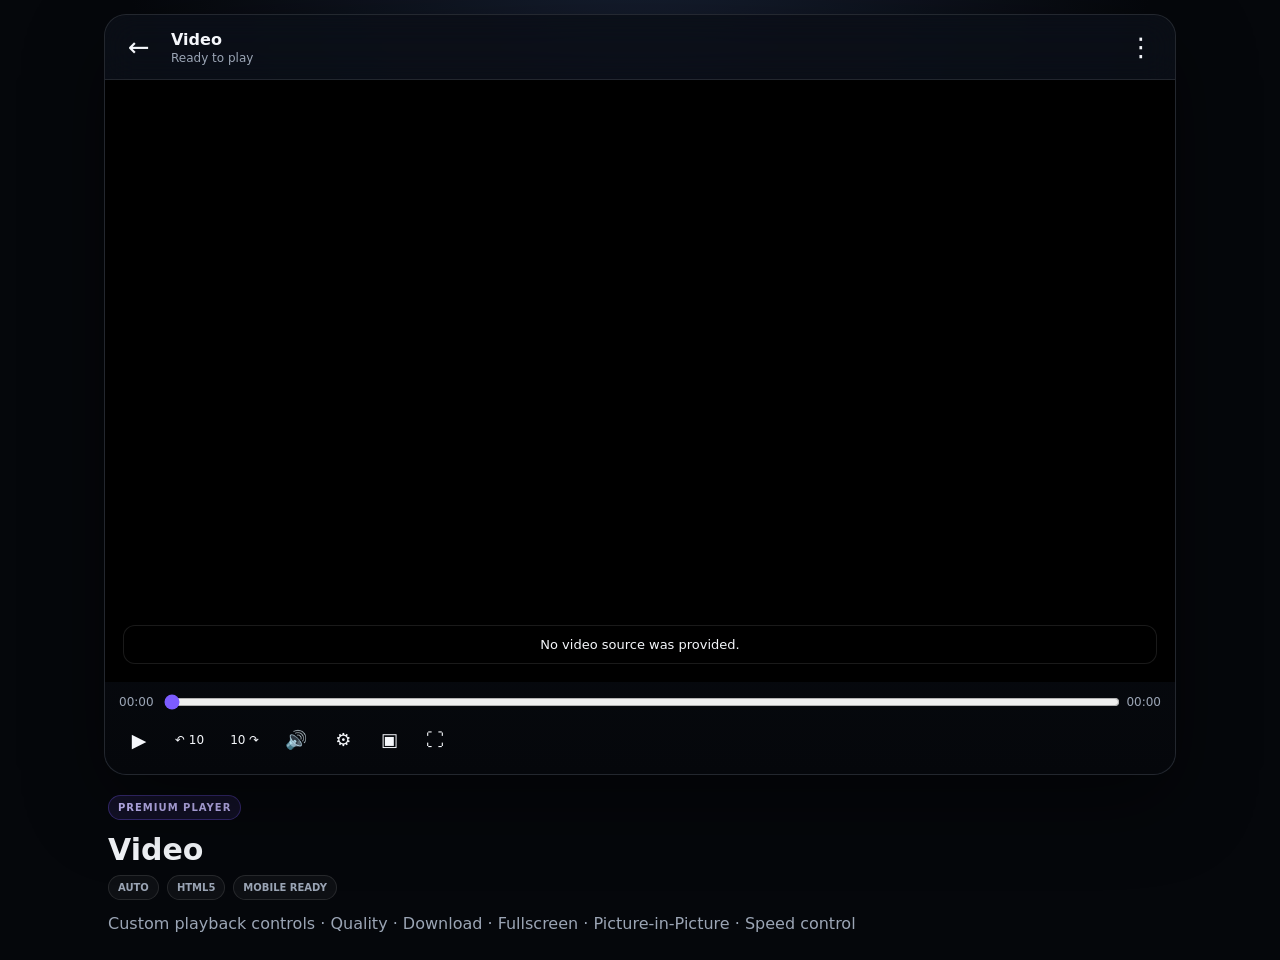
<file: player/index.html>
<!doctype html>
<html lang="en">
<head>
  <meta charset="utf-8" />
  <meta name="viewport" content="width=device-width, initial-scale=1, viewport-fit=cover" />
  <meta name="theme-color" content="#05070b" />
  <title>Video Player</title>
  <link rel="stylesheet" href="./styles.css" />
</head>
<body>
  <main class="player-shell">
    <section class="player-card" aria-label="Premium video player">
      <header class="topbar">
        <button id="backBtn" class="icon-btn" aria-label="Go back">←</button>
        <div class="title-wrap">
          <div id="title" class="title">Video Player</div>
          <div id="meta" class="meta">Ready to play</div>
        </div>
        <button id="moreBtn" class="icon-btn" aria-label="More options">⋮</button>
      </header>

      <div id="stage" class="stage">
        <video id="video" playsinline preload="metadata"></video>
        <div id="loader" class="loader hidden"><span></span><span></span><span></span></div>
        <div id="message" class="message hidden"></div>
        <button id="bigPlay" class="big-play" aria-label="Play">▶</button>
      </div>

      <div id="controls" class="controls">
        <div class="timeline-row">
          <span id="current">00:00</span>
          <input id="seek" type="range" min="0" max="100" value="0" step="0.1" aria-label="Seek" />
          <span id="duration">00:00</span>
        </div>
        <div class="control-row">
          <button id="playBtn" class="control-btn play-control" aria-label="Play">▶</button>
          <button id="back10" class="control-btn wide" aria-label="Back 10 seconds">↶ 10</button>
          <button id="forward10" class="control-btn wide" aria-label="Forward 10 seconds">10 ↷</button>
          <button id="muteBtn" class="control-btn" aria-label="Mute">🔊</button>
          <button id="settingsBtn" class="control-btn" aria-label="Playback settings">⚙</button>
          <button id="pipBtn" class="control-btn" aria-label="Picture in Picture">▣</button>
          <button id="fullscreenBtn" class="control-btn" aria-label="Fullscreen">⛶</button>
        </div>
      </div>

      <div id="settingsMenu" class="popup settings-popup hidden" role="dialog" aria-label="Playback settings">
        <div class="popup-row">
          <span>Speed</span>
          <button id="speedOpen" class="popup-value">1× <span>›</span></button>
        </div>
        <div id="speedChoices" class="choice-panel hidden">
          <button data-speed="0.75">0.75×</button>
          <button data-speed="1">1×</button>
          <button data-speed="1.25">1.25×</button>
          <button data-speed="1.5">1.5×</button>
          <button data-speed="2">2×</button>
        </div>
        <div class="popup-row">
          <span>Quality</span>
          <button id="qualityOpen" class="popup-value"><span id="qualityValue">Auto</span> <span>›</span></button>
        </div>
        <div id="qualityChoices" class="choice-panel hidden"></div>
      </div>

      <div id="moreMenu" class="popup more-popup hidden" role="menu" aria-label="More options">
        <button id="attachmentBtn" class="menu-item" role="menuitem"><span>📎</span><span>Attachment</span></button>
        <a id="downloadBtn" class="menu-item" role="menuitem" href="#" target="_blank" rel="noopener"><span>⇩</span><span>Download</span></a>
        <button id="reloadBtn" class="menu-item" role="menuitem"><span>↻</span><span>Reload</span></button>
      </div>
    </section>

    <section id="details" class="details">
      <div class="badge">PREMIUM PLAYER</div>
      <h1 id="detailTitle">Video</h1>
      <div class="chips">
        <span id="qualityChip" class="chip">AUTO</span>
        <span class="chip">HTML5</span>
        <span class="chip">MOBILE READY</span>
      </div>
      <p>Custom playback controls · Quality · Download · Fullscreen · Picture-in-Picture · Speed control</p>
    </section>
  </main>
  <script src="./app.js"></script>
</body>
</html>
</file>
<file: player/styles.css>
:root {
  color-scheme: dark;
  --bg: #05070b;
  --card: #0b1018;
  --panel: #17191f;
  --line: rgba(255,255,255,.10);
  --text: #f5f7fb;
  --muted: #9ba5b5;
  --accent: #7c5cff;
}
* { box-sizing: border-box; }
html, body { margin: 0; min-height: 100%; background: radial-gradient(circle at 50% -10%, #172033 0%, var(--bg) 42%); color: var(--text); font-family: Inter, system-ui, -apple-system, BlinkMacSystemFont, "Segoe UI", sans-serif; }
body { display:flex; justify-content:center; }
button, input { font: inherit; }
button, a { -webkit-tap-highlight-color: transparent; }
.player-shell { width: min(100%, 1100px); padding: 14px; }
.player-card { position:relative; overflow:visible; border: 1px solid var(--line); border-radius: 22px; background: rgba(11,16,24,.92); box-shadow: 0 28px 80px rgba(0,0,0,.45); }
.topbar { position:relative; z-index:5; display:flex; align-items:center; gap:12px; padding: 12px 14px; border-bottom:1px solid var(--line); backdrop-filter: blur(16px); border-radius:22px 22px 0 0; }
.icon-btn, .control-btn { border:0; color:var(--text); background:transparent; cursor:pointer; }
.icon-btn { width:40px; height:40px; border-radius:12px; font-size:26px; }
.icon-btn:hover, .control-btn:hover { background: rgba(255,255,255,.08); }
.title-wrap { flex:1; min-width:0; }
.title { white-space:nowrap; overflow:hidden; text-overflow:ellipsis; font-weight:700; }
.meta { margin-top:2px; color:var(--muted); font-size:12px; }
.stage { position:relative; aspect-ratio:16/9; background:#000; display:flex; align-items:center; justify-content:center; }
video { width:100%; height:100%; display:block; object-fit:contain; background:#000; }
.big-play { position:absolute; width:76px; height:76px; border:0; border-radius:50%; background:rgba(255,255,255,.92); color:#12151c; font-size:30px; cursor:pointer; box-shadow:0 10px 40px rgba(0,0,0,.35); }
.big-play.hidden { display:none; }
.controls { position:relative; z-index:4; padding:10px 14px 14px; background:linear-gradient(180deg, rgba(5,7,11,.82), rgba(5,7,11,1)); border-radius:0 0 22px 22px; }
.timeline-row { display:grid; grid-template-columns:auto 1fr auto; align-items:center; gap:8px; font-size:12px; color:var(--muted); }
#seek { width:100%; accent-color:var(--accent); }
.control-row { display:flex; align-items:center; gap:6px; margin-top:8px; flex-wrap:wrap; }
.control-btn { min-width:40px; height:40px; padding:0 10px; border-radius:10px; font-size:18px; }
.control-btn.wide { font-size:12px; }
.play-control { font-size:19px; }
.details { padding:20px 4px 10px; }
.badge { display:inline-block; padding:6px 9px; border:1px solid rgba(124,92,255,.35); border-radius:999px; color:#c8bdff; background:rgba(124,92,255,.12); font-size:10px; letter-spacing:.10em; font-weight:800; }
.details h1 { margin:12px 0 8px; font-size:clamp(20px, 4vw, 30px); }
.details p { margin:12px 0 0; color:var(--muted); line-height:1.5; }
.chips { display:flex; flex-wrap:wrap; gap:8px; }
.chip { padding:6px 9px; border:1px solid var(--line); border-radius:999px; color:var(--muted); background:rgba(255,255,255,.04); font-size:10px; font-weight:700; }
.loader { position:absolute; width:54px; height:54px; display:flex; justify-content:center; align-items:center; gap:5px; border-radius:50%; background:rgba(10,12,16,.72); backdrop-filter:blur(8px); }
.loader span { width:7px; height:7px; border-radius:50%; background:#fff; animation:b 1s infinite ease-in-out; }
.loader span:nth-child(2){animation-delay:.14s}.loader span:nth-child(3){animation-delay:.28s}
@keyframes b {0%,80%,100%{opacity:.2;transform:scale(.8)}40%{opacity:1;transform:scale(1)}}
.message { position:absolute; inset:auto 18px 18px; padding:11px 13px; border:1px solid rgba(255,255,255,.1); border-radius:12px; background:rgba(0,0,0,.78); text-align:center; font-size:13px; z-index:3; }
.hidden { display:none !important; }
.popup { position:absolute; z-index:20; background:rgba(28,30,36,.98); border:1px solid rgba(255,255,255,.08); box-shadow:0 18px 60px rgba(0,0,0,.45); border-radius:16px; backdrop-filter:blur(18px); }
.more-popup { top:58px; right:12px; width:min(280px, calc(100% - 24px)); padding:10px; }
.settings-popup { right:56px; bottom:64px; width:min(390px, calc(100% - 28px)); padding:18px; }
.popup-row { display:flex; align-items:center; justify-content:space-between; gap:12px; padding:4px 0; color:#fff; font-size:18px; }
.popup-value { min-width:150px; display:flex; align-items:center; justify-content:space-between; border:0; border-radius:10px; background:#24262c; color:#fff; padding:14px 16px; cursor:pointer; }
.popup-value span:last-child { color:#aaa; }
.choice-panel { display:grid; gap:8px; margin:8px 0 12px 0; }
.choice-panel button { border:1px solid rgba(255,255,255,.08); border-radius:10px; background:#202229; color:#fff; padding:11px 12px; text-align:left; cursor:pointer; }
.choice-panel button:hover { background:#2b2e36; }
.quality-empty { color:var(--muted); font-size:13px; padding:6px 0 10px; }
.menu-item { width:100%; display:flex; align-items:center; gap:15px; border:0; background:transparent; color:#fff; text-decoration:none; padding:12px 10px; border-radius:10px; font-size:17px; cursor:pointer; }
.menu-item:hover { background:rgba(255,255,255,.08); }
.menu-item span:first-child { width:24px; text-align:center; }
.menu-item.disabled { opacity:.45; pointer-events:none; }
@media (max-width:720px) {
  .player-shell{padding:0}.player-card{border-radius:0;border-left:0;border-right:0}.topbar{border-radius:0}.controls{border-radius:0}.details{padding:18px 14px}.stage{aspect-ratio:16/10}.big-play{width:68px;height:68px;font-size:26px}.settings-popup{right:14px;bottom:68px;width:calc(100% - 28px)}
}
@media (max-width:420px) {
  .control-row{justify-content:space-between}.control-btn{min-width:36px;padding:0 8px}.control-btn.wide{font-size:11px}.popup-row{font-size:17px}.popup-value{min-width:130px}
}
</file>
